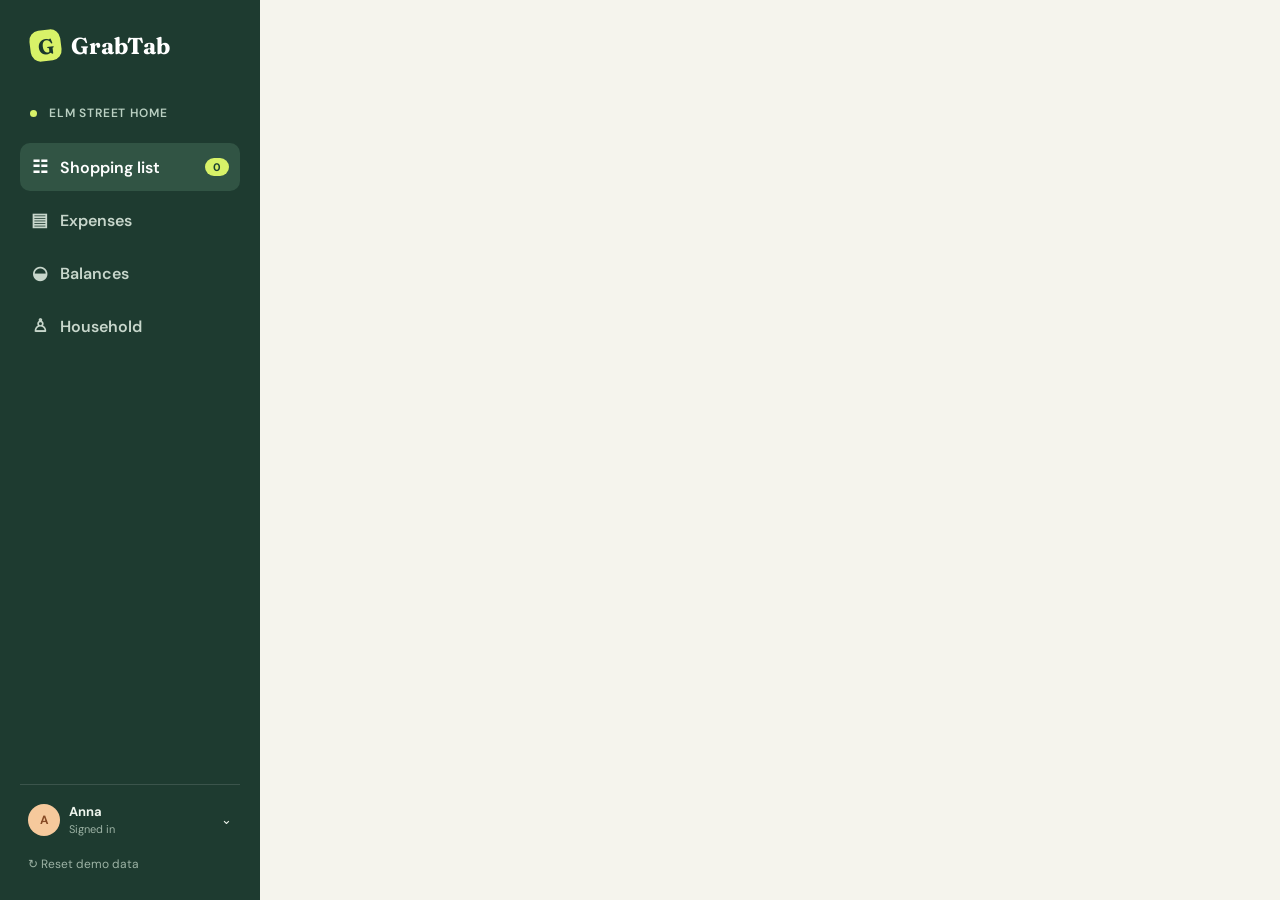
<file: 02-expense-splitter/frontend/index.html>
<!doctype html>
<html lang="en">
  <head>
    <meta charset="UTF-8" />
    <meta name="viewport" content="width=device-width, initial-scale=1.0" />
    <title>GrabTab — shared household tab</title>
    <link rel="preconnect" href="https://fonts.googleapis.com" />
    <link rel="preconnect" href="https://fonts.gstatic.com" crossorigin />
    <link href="https://fonts.googleapis.com/css2?family=DM+Sans:wght@400;500;600;700&family=Fraunces:opsz,wght@9..144,600;9..144,700&display=swap" rel="stylesheet" />
    <link rel="stylesheet" href="./styles.css" />
  </head>
  <body>
    <div class="shell">
      <aside class="sidebar">
        <a class="brand" href="#shopping" aria-label="GrabTab home"><span class="brand-mark">G</span><span>GrabTab</span></a>
        <p class="household"><span class="status-dot"></span> Elm Street Home</p>
        <nav id="nav" aria-label="Primary navigation">
          <button class="nav-link active" data-view="shopping"><span>☷</span> Shopping list <b id="shopping-count">0</b></button>
          <button class="nav-link" data-view="expenses"><span>▤</span> Expenses</button>
          <button class="nav-link" data-view="balances"><span>◒</span> Balances</button>
          <button class="nav-link" data-view="household"><span>♙</span> Household</button>
        </nav>
        <div class="sidebar-foot">
          <div class="user-chip"><span class="avatar avatar-anna">A</span><span><strong>Anna</strong><small>Signed in</small></span><span class="chevron">⌄</span></div>
          <button id="reset-demo" class="quiet-button">↻ Reset demo data</button>
        </div>
      </aside>
      <main id="app" class="content" aria-live="polite"></main>
    </div>
    <div id="modal-root"></div>
    <div id="toast" role="status"></div>
    <script type="module" src="./app.js"></script>
  </body>
</html>
</file>
<file: 02-expense-splitter/frontend/styles.css>
:root { --ink:#20352c; --muted:#718177; --line:#e4eae5; --paper:#fffefa; --cream:#f5f4ed; --green:#226d51; --lime:#d8f268; --orange:#f6b875; --shadow:0 14px 36px rgba(28,57,43,.08); font-family:'DM Sans',sans-serif; color:var(--ink); background:var(--cream); }
* { box-sizing:border-box } body { margin:0; min-width:320px; background:var(--cream) } button,input { font:inherit } button { cursor:pointer } .shell { min-height:100vh; display:grid; grid-template-columns:260px 1fr } .sidebar { background:#1e3b30; color:#eef5ed; padding:30px 20px 20px; display:flex; flex-direction:column; min-height:100vh; position:sticky; top:0; height:100vh } .brand { display:flex; align-items:center; gap:10px; color:#fff; text-decoration:none; font:700 23px Fraunces,serif; padding:0 10px } .brand-mark { width:31px;height:31px;background:var(--lime);color:#19382c;border-radius:10px;display:grid;place-items:center;font:700 21px Fraunces,serif;transform:rotate(-7deg) } .household { margin:44px 10px 22px; font-size:12px; font-weight:600; color:#bad0c2; letter-spacing:.07em; text-transform:uppercase } .status-dot { display:inline-block;width:7px;height:7px;border-radius:50%;background:var(--lime);margin-right:8px } nav { display:grid; gap:5px } .nav-link { border:0;background:transparent;color:#c7d6cb;border-radius:10px;text-align:left;padding:12px 11px;font-weight:600;display:flex;gap:12px;align-items:center } .nav-link span { width:17px;text-align:center;font-size:18px }.nav-link b { margin-left:auto;border-radius:99px;background:rgba(255,255,255,.1);padding:2px 8px;font-size:11px }.nav-link.active,.nav-link:hover { background:#315444;color:#fff }.nav-link.active b { background:var(--lime); color:#1c4031 }.sidebar-foot { margin-top:auto }.user-chip { display:flex;align-items:center;gap:9px;border-top:1px solid rgba(255,255,255,.13);padding:18px 8px 12px;font-size:13px }.user-chip small { display:block;color:#9cb2a4;margin-top:2px;font-size:11px }.chevron { margin-left:auto }.quiet-button { background:transparent;border:0;color:#9cb2a4;padding:8px;font-size:12px }.content { max-width:1080px;width:100%;margin:0 auto;padding:48px 54px 80px }.page-head { display:flex;align-items:end;justify-content:space-between;margin-bottom:30px }.eyebrow,.card-label { color:#799080;font-size:11px;font-weight:700;letter-spacing:.1em;margin:0 0 7px }.page-head h1 { margin:0;font:700 43px/1.1 Fraunces,serif;letter-spacing:-.035em }.primary { border:0;background:var(--green);color:#fff;border-radius:10px;padding:12px 17px;font-weight:700;box-shadow:0 5px 12px rgba(34,109,81,.16) }.primary:hover { background:#195a41 }.intro-card { background:var(--lime);border-radius:17px;padding:25px 28px;margin-bottom:20px;position:relative;overflow:hidden }.intro-card:after { content:'';position:absolute;width:110px;height:110px;border:16px solid rgba(255,255,255,.32);border-radius:50%;right:-24px;top:-38px }.intro-card strong { font:700 20px Fraunces,serif }.intro-card p { margin:6px 0 0;color:#456044;font-size:14px }.spark { display:inline-grid;place-items:center;background:#fff5c5;color:#d67925;border-radius:10px;width:29px;height:29px;margin-right:9px }.list-card { background:var(--paper);border:1px solid var(--line);border-radius:15px;box-shadow:0 3px 10px rgba(22,48,35,.025) }.card-label { display:flex;justify-content:space-between;padding:19px 22px 13px;border-bottom:1px solid var(--line);margin:0 }.card-label span:last-child { color:#9aa79f;font-weight:600;letter-spacing:0 }.shopping-list,.expense-list,.member-list,.debt-list,.person-list { list-style:none;padding:0;margin:0 }.shopping-item { display:flex;align-items:center;gap:14px;padding:17px 21px;border-bottom:1px solid var(--line) }.shopping-item:last-child,.expense-row:last-child,.balance-member:last-child,.debt-row:last-child,.person-row:last-child { border:0 }.check-circle { width:21px;height:21px;border:2px solid #b9c9bc;border-radius:50%;flex:0 0 auto }.shopping-item strong,.expense-info strong,.balance-member strong,.debt-row strong,.person-row strong { display:block;font-size:15px }.shopping-item small,.expense-info small,.expense-amount small,.debt-row small,.person-row small { color:var(--muted);display:block;font-size:12px;margin-top:3px }.buy-button { margin-left:auto;border:1px solid #c8d9cf;background:#f8fcf7;color:var(--green);padding:8px 11px;border-radius:8px;font-size:12px;font-weight:700 }.buy-button span { margin-left:8px;font-size:16px }.empty { text-align:center;padding:47px 20px;color:var(--muted) }.empty span { display:block;font-size:25px;color:var(--green);margin-bottom:8px }.empty strong { color:var(--ink) }.empty p { margin:5px 0 0;font-size:13px }.summary-strip { display:flex;align-items:center;gap:38px;background:#e9f1e7;border-radius:14px;padding:18px 23px;margin-bottom:20px }.summary-strip div { display:grid;gap:3px }.summary-strip span { color:#60786a;font-size:12px }.summary-strip strong { font-size:20px }.summary-strip p { margin-left:auto;color:#66796d;font-size:12px;max-width:230px }.expense-row { display:flex;align-items:center;padding:16px 20px;border-bottom:1px solid var(--line);gap:12px }.expense-icon { width:38px;height:38px;border-radius:11px;background:#edf5df;color:#4e7335;display:grid;place-items:center;font-weight:700;font-size:17px }.expense-info { flex:1 }.expense-amount { text-align:right }.expense-amount strong { display:block;font-size:14px }.row-actions { display:flex;gap:4px;margin-left:12px }.row-actions button { border:0;background:#f2f5f1;width:28px;height:28px;border-radius:7px;color:#52705d }.locked { color:#99a79f;font-size:11px;margin-left:12px }.balance-grid,.household-grid { display:grid;grid-template-columns:1.2fr .8fr;gap:20px;margin-bottom:20px }.balance-member,.person-row { display:flex;align-items:center;gap:11px;padding:17px 21px;border-bottom:1px solid var(--line) }.avatar { width:32px;height:32px;border-radius:50%;display:inline-grid;place-items:center;font-size:12px;font-weight:700;flex:0 0 auto }.avatar-anna { background:#f6c99c;color:#874a25 }.avatar-ben { background:#afcfeb;color:#285876 }.avatar-clara { background:#d8b9e8;color:#684378 }.balance-member strong { flex:1 }.balance-member small { font:400 11px 'DM Sans';color:var(--muted) }.positive,.negative { font-weight:700;font-size:14px }.positive { color:#23805c }.negative { color:#cc6746 }.balance-note { background:#f4e4c8;border-radius:15px;padding:26px;color:#664d28 }.balance-note span { font-size:25px }.balance-note strong { display:block;font:700 19px/1.3 Fraunces,serif;margin:22px 0 7px }.balance-note p { margin:0;font-size:13px }.debt-row { display:flex;align-items:center;gap:10px;padding:16px 21px;border-bottom:1px solid var(--line) }.debt-row div { flex:1 }.settle { border:1px solid #c5d7c9;background:#fff;color:var(--green);padding:7px 10px;border-radius:8px;font-size:11px;font-weight:700;margin-left:8px }.invite-card { background:#d9edf0;border-radius:15px;padding:26px }.invite-card h2 { font:700 24px Fraunces,serif;margin:18px 0 7px }.invite-card p { color:#4e6871;font-size:13px;line-height:1.45 }.invite-code { background:rgba(255,255,255,.63);border-radius:10px;padding:12px;margin-top:20px;display:flex;align-items:center;justify-content:space-between }.invite-code strong { letter-spacing:.08em }.invite-code button { border:0;background:none;color:#236978;font-size:12px;font-weight:700 }.backdrop { position:fixed;inset:0;background:rgba(25,43,34,.45);display:grid;place-items:center;padding:20px;z-index:4 }.modal { position:relative;width:min(460px,100%);background:#fffefa;border-radius:17px;padding:29px;box-shadow:var(--shadow) }.modal h2 { font:700 27px Fraunces,serif;margin:0 0 6px }.modal > p { color:var(--muted);font-size:14px;line-height:1.4;margin:0 0 22px }.modal-close { position:absolute;right:16px;top:14px;border:0;background:transparent;color:#718177;font-size:25px } form { display:grid;gap:16px } label { display:grid;gap:7px;color:#496052;font-size:12px;font-weight:700 } input { border:1px solid #cdd8d0;border-radius:8px;padding:11px 12px;color:var(--ink);background:#fff;font-size:14px;outline:none } input:focus { border-color:var(--green);box-shadow:0 0 0 3px rgba(34,109,81,.12) } fieldset { border:0;padding:0;margin:0 } legend { color:#496052;font-size:12px;font-weight:700;margin-bottom:8px }.participant-grid { display:grid;grid-template-columns:1fr 1fr;gap:8px }.participant { display:flex;align-items:center;gap:7px;border:1px solid var(--line);border-radius:8px;padding:7px;font-size:12px;color:var(--ink) }.participant input { padding:0;accent-color:var(--green) }.participant .avatar { width:22px;height:22px;font-size:10px }.wide { width:100%;margin-top:4px } #toast { position:fixed;bottom:25px;left:50%;transform:translate(-50%,20px);background:#1f3b30;color:#fff;padding:11px 17px;border-radius:9px;font-size:13px;font-weight:600;opacity:0;transition:.2s;z-index:6;pointer-events:none }#toast.show { opacity:1;transform:translate(-50%,0) }
@media (max-width:760px) { .shell { grid-template-columns:1fr }.sidebar { position:static;height:auto;min-height:0;padding:17px 16px 0 }.brand { padding:0 }.household,.sidebar-foot { display:none } nav { display:flex;overflow:auto;margin-top:17px }.nav-link { white-space:nowrap;padding:10px }.content { padding:31px 17px 50px }.page-head h1 { font-size:34px }.page-head { align-items:center }.intro-card { padding:20px }.intro-card strong { display:block;margin-top:10px }.summary-strip { gap:18px;flex-wrap:wrap }.summary-strip p { display:none }.balance-grid,.household-grid { grid-template-columns:1fr }.balance-note { display:none }.expense-row { padding:14px }.expense-info small { max-width:180px;white-space:nowrap;overflow:hidden;text-overflow:ellipsis }.row-actions { margin-left:3px }.locked { display:none }.debt-row { flex-wrap:wrap }.settle { margin-left:42px }.buy-button { font-size:0;padding:9px }.buy-button span { font-size:16px;margin:0 } }
</file>
